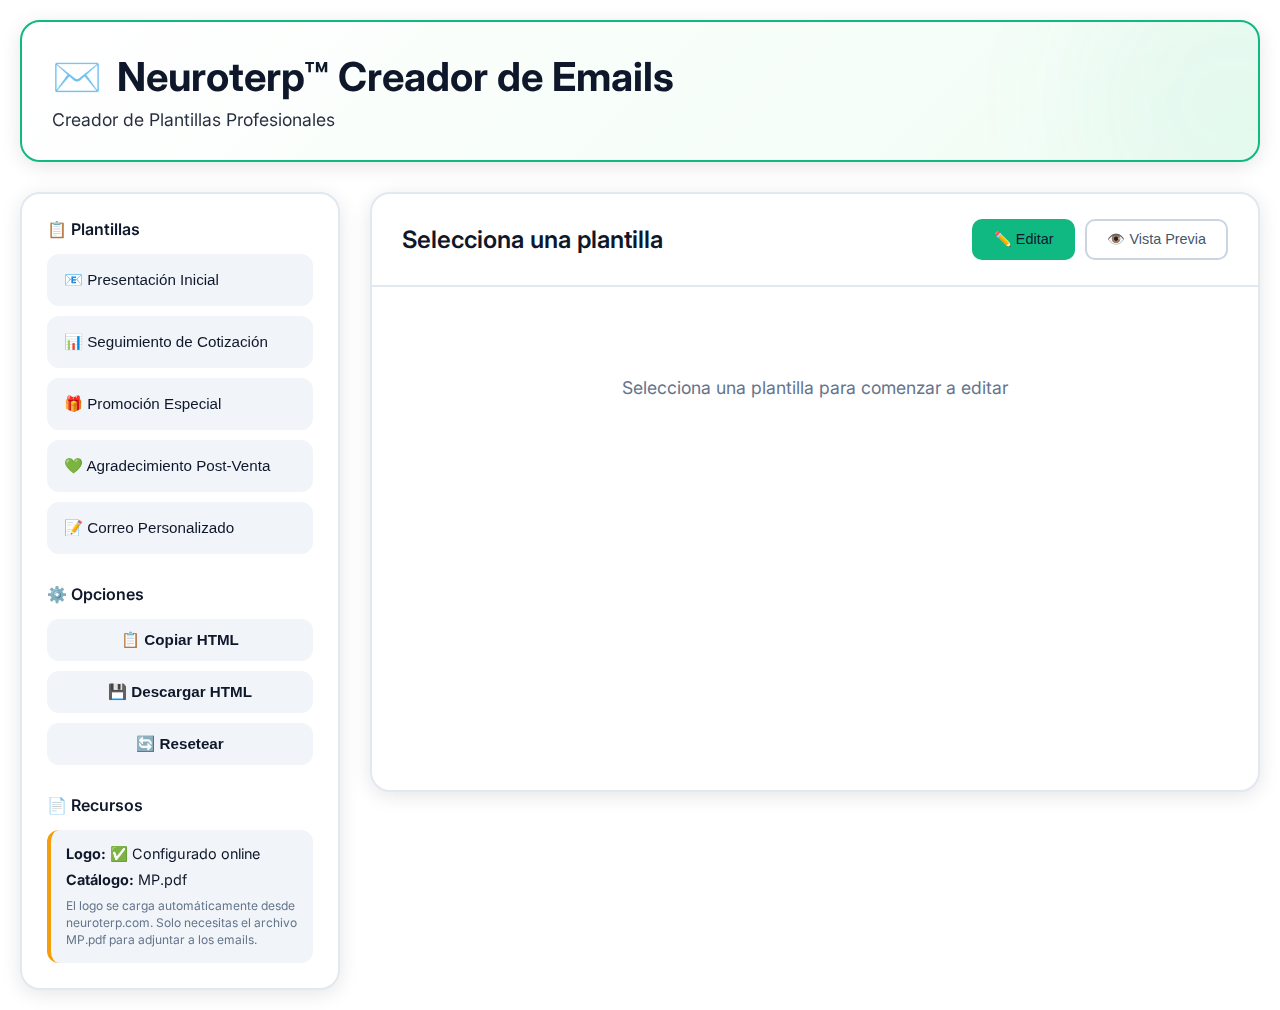
<file: index.html>
<!DOCTYPE html>
<html lang="es">

<head>
    <meta charset="UTF-8">
    <meta name="viewport" content="width=device-width, initial-scale=1.0">
    <title>Neuroterp™ - Creador de Plantillas de Email</title>

    <!-- PWA Meta Tags -->
    <meta name="description" content="Creador profesional de plantillas de correo electrónico para Neuroterp™ S.A.S.">
    <meta name="theme-color" content="#2dd4bf">
    <meta name="mobile-web-app-capable" content="yes">
    <meta name="apple-mobile-web-app-capable" content="yes">
    <meta name="apple-mobile-web-app-status-bar-style" content="black-translucent">
    <meta name="apple-mobile-web-app-title" content="Neuroterp">

    <!-- PWA Manifest -->
    <link rel="manifest" href="manifest.json">

    <!-- Icons -->

    <!-- Stylesheets -->
    <link rel="stylesheet" href="styles.css?v=3">
    <link href="https://fonts.googleapis.com/css2?family=Inter:wght@300;400;500;600;700&display=swap" rel="stylesheet">
</head>

<body>
    <div class="container">
        <!-- Header -->
        <header class="app-header">
            <div class="header-content">
                <h1>
                    <span class="brand-icon">✉️</span>
                    Neuroterp™ Creador de Emails
                </h1>
                <p class="subtitle">Creador de Plantillas Profesionales</p>
            </div>
        </header>

        <!-- Main Content -->
        <div class="main-content">
            <!-- Sidebar -->
            <aside class="sidebar">
                <div class="section">
                    <h3>📋 Plantillas</h3>
                    <div class="template-list" id="templateList">
                        <!-- Templates will be loaded here by JavaScript -->
                    </div>
                </div>

                <div class="section">
                    <h3>⚙️ Opciones</h3>
                    <button class="btn btn-secondary" id="copyHtmlBtn">
                        📋 Copiar HTML
                    </button>
                    <button class="btn btn-secondary" id="downloadHtmlBtn">
                        💾 Descargar HTML
                    </button>
                    <button class="btn btn-secondary" id="resetBtn">
                        🔄 Resetear
                    </button>
                </div>

                <div class="section">
                    <h3>📄 Recursos</h3>
                    <div class="resource-info">
                        <p><strong>Logo:</strong> ✅ Configurado online</p>
                        <p><strong>Catálogo:</strong> MP.pdf</p>
                        <small>El logo se carga automáticamente desde neuroterp.com. Solo necesitas el archivo MP.pdf
                            para adjuntar a los emails.</small>
                    </div>
                </div>
            </aside>

            <!-- Editor Area -->
            <section class="editor-area">
                <div class="editor-header">
                    <h2 id="currentTemplateName">Selecciona una plantilla</h2>
                    <div class="editor-tabs">
                        <button class="tab-btn active" data-tab="edit">✏️ Editar</button>
                        <button class="tab-btn" data-tab="preview">👁️ Vista Previa</button>
                    </div>
                </div>

                <!-- Edit Tab -->
                <div class="tab-content active" id="editTab">
                    <div class="editor-form" id="editorForm">
                        <p class="empty-state">Selecciona una plantilla para comenzar a editar</p>
                    </div>
                </div>

                <!-- Preview Tab -->
                <div class="tab-content" id="previewTab">
                    <div class="preview-container">
                        <div class="email-preview" id="emailPreview">
                            <p class="empty-state">La vista previa aparecerá aquí</p>
                        </div>
                    </div>
                </div>
            </section>
        </div>
    </div>

    <!-- Toast Notification -->
    <div class="toast" id="toast"></div>

    <!-- Scripts -->
    <script src="templates.js?v=3"></script>
    <script src="script.js?v=3"></script>

    <!-- PWA Service Worker Registration -->
    <script>
        // Register Service Worker for PWA functionality
        if ('serviceWorker' in navigator) {
            window.addEventListener('load', () => {
                navigator.serviceWorker.register('service-worker.js')
                    .then((registration) => {
                        console.log('✅ Service Worker registered successfully:', registration.scope);

                        // Check for updates
                        registration.addEventListener('updatefound', () => {
                            const newWorker = registration.installing;
                            newWorker.addEventListener('statechange', () => {
                                if (newWorker.state === 'installed' && navigator.serviceWorker.controller) {
                                    // New service worker available, show update notification
                                    if (confirm('Nueva versión disponible. ¿Actualizar ahora?')) {
                                        newWorker.postMessage({ type: 'SKIP_WAITING' });
                                        window.location.reload();
                                    }
                                }
                            });
                        });
                    })
                    .catch((error) => {
                        console.log('❌ Service Worker registration failed:', error);
                    });
            });
        }

        // Listen for install prompt
        let deferredPrompt;
        window.addEventListener('beforeinstallprompt', (e) => {
            console.log('💡 Install prompt available');
            e.preventDefault();
            deferredPrompt = e;

            // Show install notification after 3 seconds
            setTimeout(() => {
                if (deferredPrompt && !window.matchMedia('(display-mode: standalone)').matches) {
                    showInstallToast();
                }
            }, 3000);
        });

        function showInstallToast() {
            const toast = document.getElementById('toast');
            if (toast) {
                toast.innerHTML = '💡 ¡Puedes instalar esta app! <button onclick="installPWA()" style="margin-left: 10px; padding: 5px 10px; border: none; background: white; color: #2dd4bf; border-radius: 5px; font-weight: bold; cursor: pointer;">Instalar</button>';
                toast.classList.add('show');
                setTimeout(() => {
                    toast.classList.remove('show');
                }, 10000);
            }
        }

        function installPWA() {
            if (deferredPrompt) {
                deferredPrompt.prompt();
                deferredPrompt.userChoice.then((choiceResult) => {
                    if (choiceResult.outcome === 'accepted') {
                        console.log('✅ PWA installation accepted');
                    }
                    deferredPrompt = null;
                });
            }
        }

        // Detect if running as installed PWA
        window.addEventListener('DOMContentLoaded', () => {
            if (window.matchMedia('(display-mode: standalone)').matches) {
                console.log('🚀 Running as installed PWA');
            }
        });
    </script>
</body>

</html>
</file>
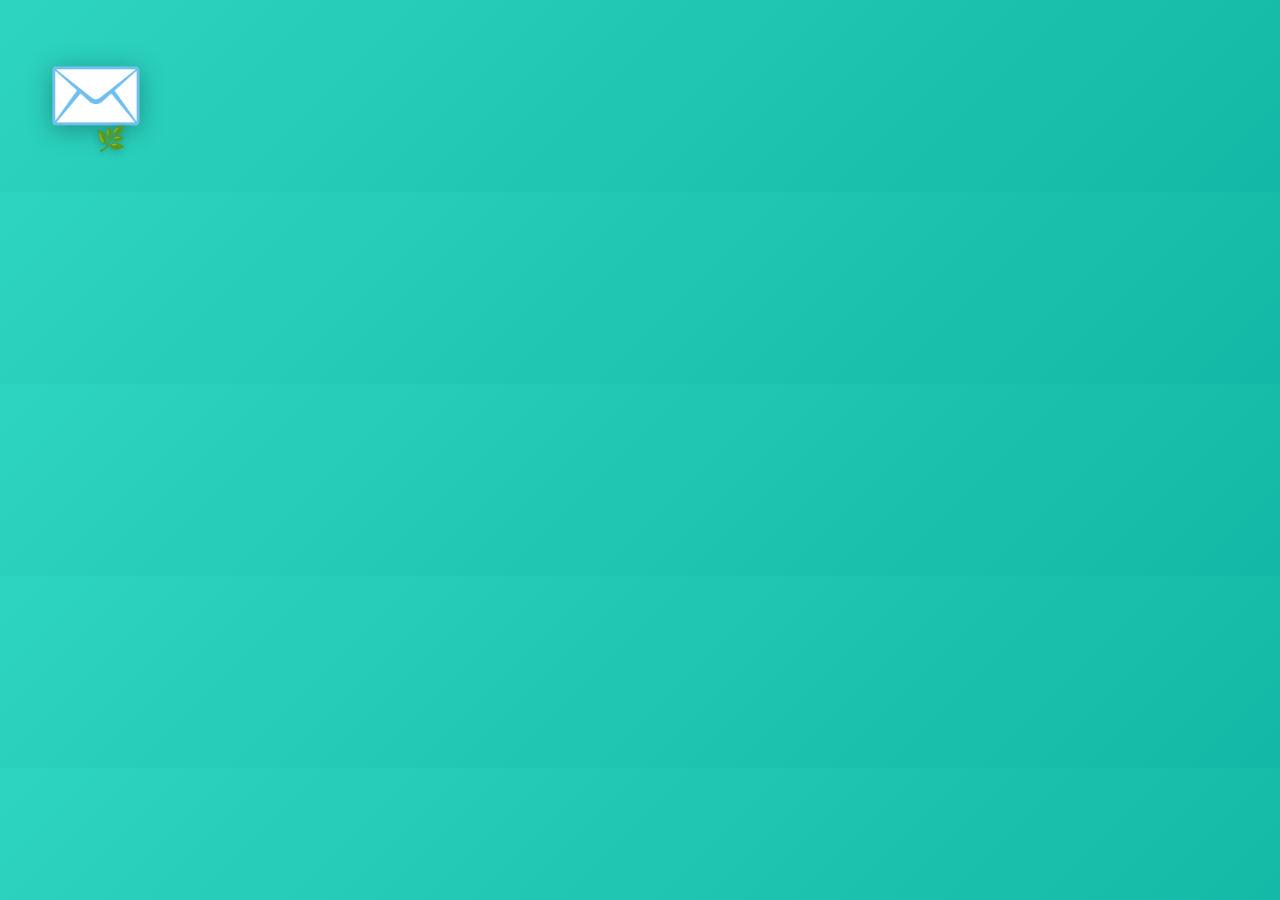
<file: icons/icon-192.html>
<!DOCTYPE html>
<html>

<head>
    <meta charset="utf-8">
    <style>
        body {
            margin: 0;
            width: 192px;
            height: 192px;
            display: flex;
            align-items: center;
            justify-content: center;
            background: linear-gradient(135deg, #2dd4bf 0%, #14b8a6 100%);
            font-family: Arial, sans-serif;
        }

        .container {
            text-align: center;
            position: relative;
        }

        .envelope {
            font-size: 80px;
            filter: drop-shadow(0 4px 12px rgba(0, 0, 0, 0.3));
            animation: float 3s ease-in-out infinite;
        }

        @keyframes float {

            0%,
            100% {
                transform: translateY(0px);
            }

            50% {
                transform: translateY(-10px);
            }
        }

        .leaf {
            position: absolute;
            bottom: -10px;
            right: 20px;
            font-size: 24px;
            filter: drop-shadow(0 2px 4px rgba(0, 0, 0, 0.2));
        }
    </style>
</head>

<body>
    <div class="container">
        <div class="envelope">✉️</div>
        <div class="leaf">🌿</div>
    </div>
</body>

</html>
</file>
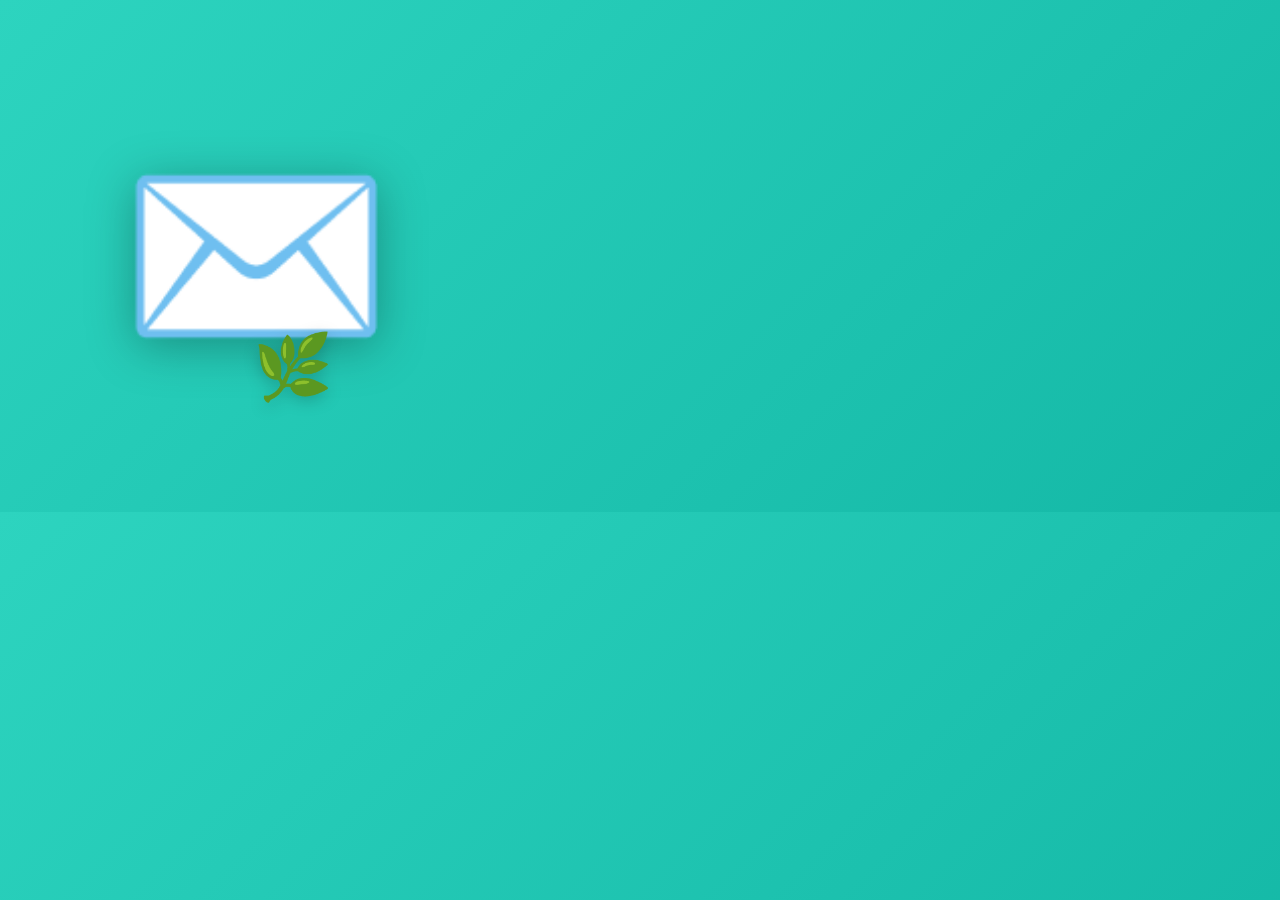
<file: icons/icon-512.html>
<!DOCTYPE html>
<html>

<head>
    <meta charset="utf-8">
    <style>
        body {
            margin: 0;
            width: 512px;
            height: 512px;
            display: flex;
            align-items: center;
            justify-content: center;
            background: linear-gradient(135deg, #2dd4bf 0%, #14b8a6 100%);
            font-family: Arial, sans-serif;
        }

        .container {
            text-align: center;
            position: relative;
        }

        .envelope {
            font-size: 220px;
            filter: drop-shadow(0 8px 24px rgba(0, 0, 0, 0.3));
            animation: float 3s ease-in-out infinite;
        }

        @keyframes float {

            0%,
            100% {
                transform: translateY(0px);
            }

            50% {
                transform: translateY(-15px);
            }
        }

        .leaf {
            position: absolute;
            bottom: -20px;
            right: 60px;
            font-size: 64px;
            filter: drop-shadow(0 4px 8px rgba(0, 0, 0, 0.2));
        }
    </style>
</head>

<body>
    <div class="container">
        <div class="envelope">✉️</div>
        <div class="leaf">🌿</div>
    </div>
</body>

</html>
</file>
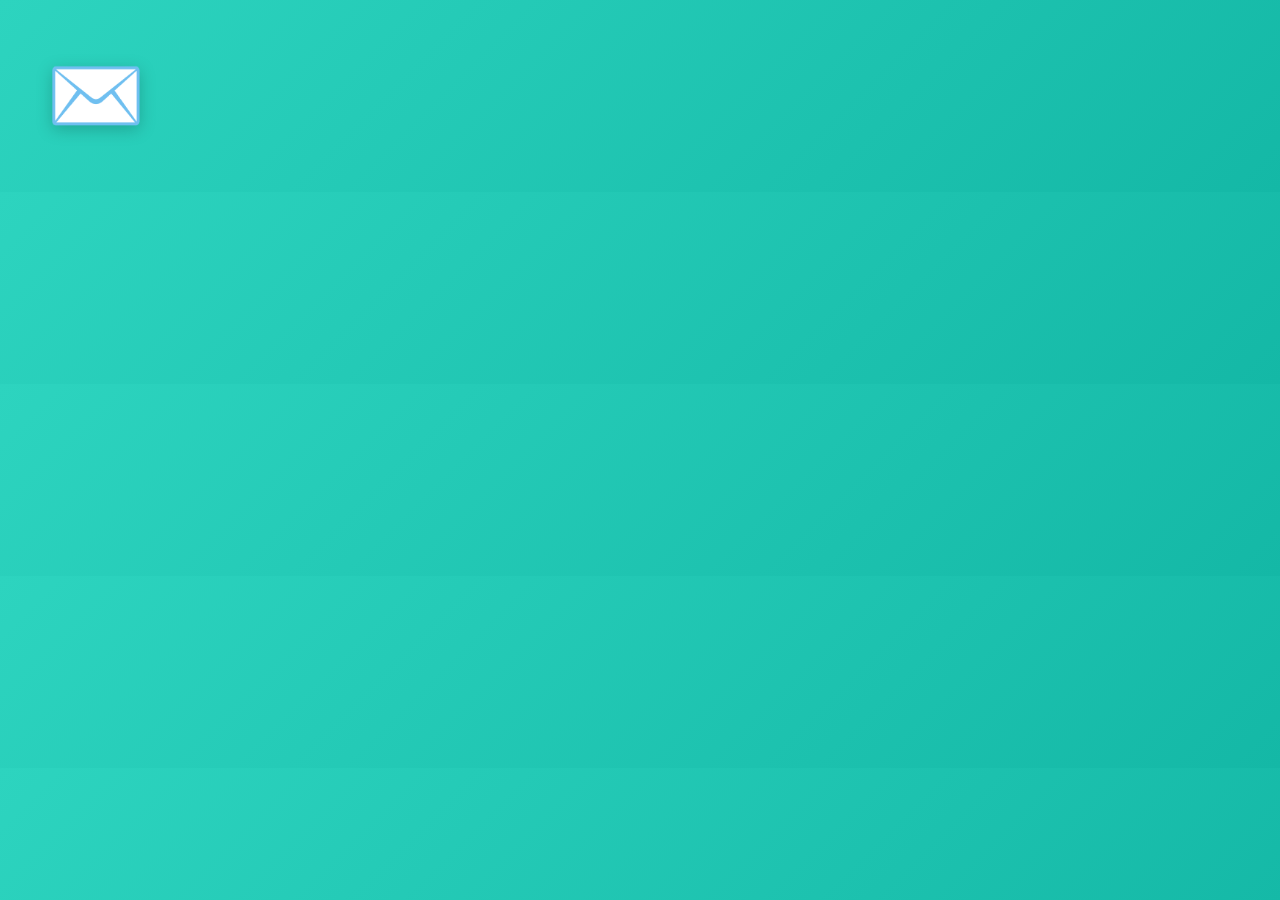
<file: icons/icon-temp.html>
<!DOCTYPE html>
<html lang="en">

<head>
    <meta charset="utf-8">
    <title>Icon Placeholder</title>
    <style>
        body {
            margin: 0;
            display: flex;
            align-items: center;
            justify-content: center;
            background: linear-gradient(135deg, #2dd4bf 0%, #14b8a6 100%);
            width: 192px;
            height: 192px;
        }

        .icon {
            font-size: 80px;
            filter: drop-shadow(0 4px 8px rgba(0, 0, 0, 0.2));
        }
    </style>
</head>

<body>
    <div class="icon">✉️</div>
</body>

</html>
</file>
<file: styles.css>
:root {
    /* Paleta Neuroterp - Tema Claro */
    --primary: #10b981;
    --primary-dark: #059669;
    --secondary: #0ea5e9;
    --accent: #f59e0b;
    --gold: #fbbf24;

    /* Fondo blanco */
    --bg-light: #ffffff;
    --bg-card: #f8fafc;
    --bg-input: #f1f5f9;
    --bg-hover: #e2e8f0;

    /* Texto oscuro para fondo claro */
    --text-primary: #0f172a;
    --text-secondary: #475569;
    --text-muted: #64748b;
    --border: #cbd5e1;
    --border-light: #e2e8f0;
    --success: #10b981;
    --error: #ef4444;
    --shadow: rgba(0, 0, 0, 0.1);
    --shadow-md: rgba(0, 0, 0, 0.15);
}

* {
    margin: 0;
    padding: 0;
    box-sizing: border-box;
}

body {
    font-family: 'Inter', -apple-system, BlinkMacSystemFont, 'Segoe UI', Roboto, sans-serif;
    background: #ffffff;
    color: var(--text-primary);
    min-height: 100vh;
    overflow-x: hidden;
}

.container {
    max-width: 1600px;
    margin: 0 auto;
    padding: 20px;
}

/* Header */
.app-header {
    background: linear-gradient(135deg, #ffffff 0%, #f0fdf4 100%);
    border: 2px solid var(--primary);
    border-radius: 20px;
    padding: 30px;
    margin-bottom: 30px;
    box-shadow: 0 4px 20px var(--shadow);
    position: relative;
    overflow: hidden;
}

.app-header::before {
    content: '';
    position: absolute;
    top: -50%;
    right: -10%;
    width: 300px;
    height: 300px;
    background: rgba(16, 185, 129, 0.05);
    border-radius: 50%;
    filter: blur(60px);
}

.header-content {
    position: relative;
    z-index: 1;
}

.header-logo-title {
    display: flex;
    align-items: center;
    gap: 20px;
}

.app-logo {
    height: 80px;
    width: auto;
    filter: drop-shadow(0 4px 10px rgba(0, 0, 0, 0.2));
}

.header-logo-title h1 {
    font-size: 2rem;
    font-weight: 700;
    margin: 0;
}

.header-logo-title .subtitle {
    margin: 5px 0 0 0;
}

.app-header h1 {
    font-size: 2.5rem;
    font-weight: 700;
    margin-bottom: 8px;
    display: flex;
    align-items: center;
    gap: 15px;
}

.brand-icon {
    font-size: 2.5rem;
}

.subtitle {
    font-size: 1.1rem;
    opacity: 0.9;
    font-weight: 400;
}

/* Main Content */
.main-content {
    display: grid;
    grid-template-columns: 320px 1fr;
    gap: 30px;
    align-items: start;
}

/* Sidebar */
.sidebar {
    background: var(--bg-light);
    border: 2px solid var(--border-light);
    border-radius: 20px;
    padding: 25px;
    box-shadow: 0 4px 20px var(--shadow);
    position: sticky;
    top: 20px;
}

.section {
    margin-bottom: 30px;
}

.section:last-child {
    margin-bottom: 0;
}

.section h3 {
    font-size: 1rem;
    font-weight: 600;
    margin-bottom: 15px;
    color: var(--text-primary);
    display: flex;
    align-items: center;
    gap: 8px;
}

/* Template List */
.template-list {
    display: flex;
    flex-direction: column;
    gap: 10px;
}

.template-btn {
    width: 100%;
    padding: 15px;
    background: var(--bg-input);
    border: 2px solid transparent;
    border-radius: 12px;
    color: var(--text-primary);
    font-size: 0.95rem;
    font-weight: 500;
    cursor: pointer;
    transition: all 0.3s ease;
    text-align: left;
}

.template-btn:hover {
    background: var(--bg-card);
    border-color: var(--primary);
    transform: translateY(-2px);
}

.template-btn.active {
    background: linear-gradient(135deg, var(--primary) 0%, var(--secondary) 100%);
    border-color: var(--primary);
    box-shadow: 0 5px 15px rgba(45, 212, 191, 0.3);
}

/* Buttons */
.btn {
    width: 100%;
    padding: 12px 20px;
    border: none;
    border-radius: 12px;
    font-size: 0.95rem;
    font-weight: 600;
    cursor: pointer;
    transition: all 0.3s ease;
    margin-bottom: 10px;
    display: flex;
    align-items: center;
    justify-content: center;
    gap: 8px;
}

.btn-secondary {
    background: var(--bg-input);
    color: var(--text-primary);
}

.btn-secondary:hover {
    background: var(--bg-card);
    transform: translateY(-2px);
    box-shadow: 0 5px 15px var(--shadow);
}

/* Resource Info */
.resource-info {
    background: var(--bg-input);
    padding: 15px;
    border-radius: 12px;
    border-left: 4px solid var(--accent);
}

.resource-info p {
    margin-bottom: 8px;
    font-size: 0.9rem;
}

.resource-info small {
    display: block;
    margin-top: 10px;
    color: var(--text-muted);
    font-size: 0.75rem;
    line-height: 1.4;
}

/* Editor Area */
.editor-area {
    background: var(--bg-light);
    border: 2px solid var(--border-light);
    border-radius: 20px;
    padding: 0;
    box-shadow: 0 4px 20px var(--shadow);
    min-height: 600px;
}

.editor-header {
    padding: 25px 30px;
    border-bottom: 2px solid var(--border-light);
    display: flex;
    justify-content: space-between;
    align-items: center;
}

.editor-header h2 {
    font-size: 1.5rem;
    font-weight: 600;
}

.editor-tabs {
    display: flex;
    gap: 10px;
}

.tab-btn {
    padding: 10px 20px;
    background: transparent;
    border: 2px solid var(--border);
    border-radius: 10px;
    color: var(--text-secondary);
    font-size: 0.9rem;
    font-weight: 500;
    cursor: pointer;
    transition: all 0.3s ease;
}

.tab-btn:hover {
    border-color: var(--primary);
    color: var(--text-primary);
}

.tab-btn.active {
    background: var(--primary);
    border-color: var(--primary);
    color: var(--bg-dark);
}

/* Tab Content */
.tab-content {
    display: none;
    padding: 30px;
}

.tab-content.active {
    display: block;
}

/* Editor Form */
.editor-form {
    display: flex;
    flex-direction: column;
    gap: 20px;
}

.form-group {
    display: flex;
    flex-direction: column;
    gap: 8px;
}

.form-group label {
    font-size: 0.9rem;
    font-weight: 600;
    color: var(--text-primary);
}

.form-group input,
.form-group textarea {
    width: 100%;
    padding: 12px 16px;
    background: var(--bg-input);
    border: 2px solid var(--border);
    border-radius: 10px;
    color: var(--text-primary);
    font-size: 0.95rem;
    font-family: inherit;
    transition: all 0.3s ease;
}

.form-group input:focus,
.form-group textarea:focus {
    outline: none;
    border-color: var(--primary);
    box-shadow: 0 0 0 3px rgba(45, 212, 191, 0.1);
}

.form-group textarea {
    min-height: 150px;
    resize: vertical;
}

.form-group small {
    color: var(--text-muted);
    font-size: 0.8rem;
}

/* Empty State */
.empty-state {
    text-align: center;
    color: var(--text-muted);
    font-size: 1.1rem;
    padding: 60px 20px;
}

/* Preview */
.preview-container {
    background: #f5f5f5;
    border-radius: 12px;
    padding: 30px;
    min-height: 500px;
}

.email-preview {
    background: white;
    border-radius: 8px;
    box-shadow: 0 2px 10px rgba(0, 0, 0, 0.1);
    max-width: 600px;
    margin: 0 auto;
}

/* Email Template Styles */
.email-template {
    font-family: Arial, sans-serif;
    background-color: #ffffff;
    padding: 0;
    margin: 0;
}

.email-header {
    text-align: center;
    padding: 30px 20px;
    background: linear-gradient(135deg, #f8f9fa 0%, #e9ecef 100%);
}

.email-logo {
    max-width: 200px;
    height: auto;
}

.email-body {
    padding: 40px 30px;
    color: #333333;
    line-height: 1.8;
}

.email-greeting {
    font-size: 16px;
    margin-bottom: 20px;
}

.email-content {
    font-size: 15px;
    margin-bottom: 20px;
}

.email-list {
    margin: 20px 0;
    padding-left: 20px;
}

.email-list li {
    margin-bottom: 10px;
}

.email-section-title {
    font-weight: bold;
    color: #2c5282;
    margin-top: 25px;
    margin-bottom: 15px;
    font-size: 16px;
}

.email-footer {
    padding: 30px;
    background-color: #f8f9fa;
    border-top: 3px solid #2dd4bf;
}

.email-signature {
    font-size: 14px;
    line-height: 1.6;
}

.email-signature strong {
    color: #2c5282;
    display: block;
    margin-bottom: 5px;
}

/* Toast Notification */
.toast {
    position: fixed;
    bottom: 30px;
    right: 30px;
    background: linear-gradient(135deg, var(--success) 0%, var(--primary) 100%);
    color: white;
    padding: 15px 25px;
    border-radius: 12px;
    box-shadow: 0 10px 30px rgba(0, 0, 0, 0.3);
    font-weight: 600;
    opacity: 0;
    transform: translateY(20px);
    transition: all 0.3s ease;
    z-index: 1000;
}

.toast.show {
    opacity: 1;
    transform: translateY(0);
}

/* Responsive */
@media (max-width: 1024px) {
    .main-content {
        grid-template-columns: 1fr;
    }

    .sidebar {
        position: static;
    }

    .app-header h1 {
        font-size: 2rem;
    }

    .editor-header {
        flex-direction: column;
        gap: 15px;
        align-items: flex-start;
    }
}

@media (max-width: 640px) {
    .container {
        padding: 10px;
    }

    .app-header {
        padding: 20px;
    }

    .app-header h1 {
        font-size: 1.5rem;
    }

    .tab-content {
        padding: 20px;
    }
}
</file>
